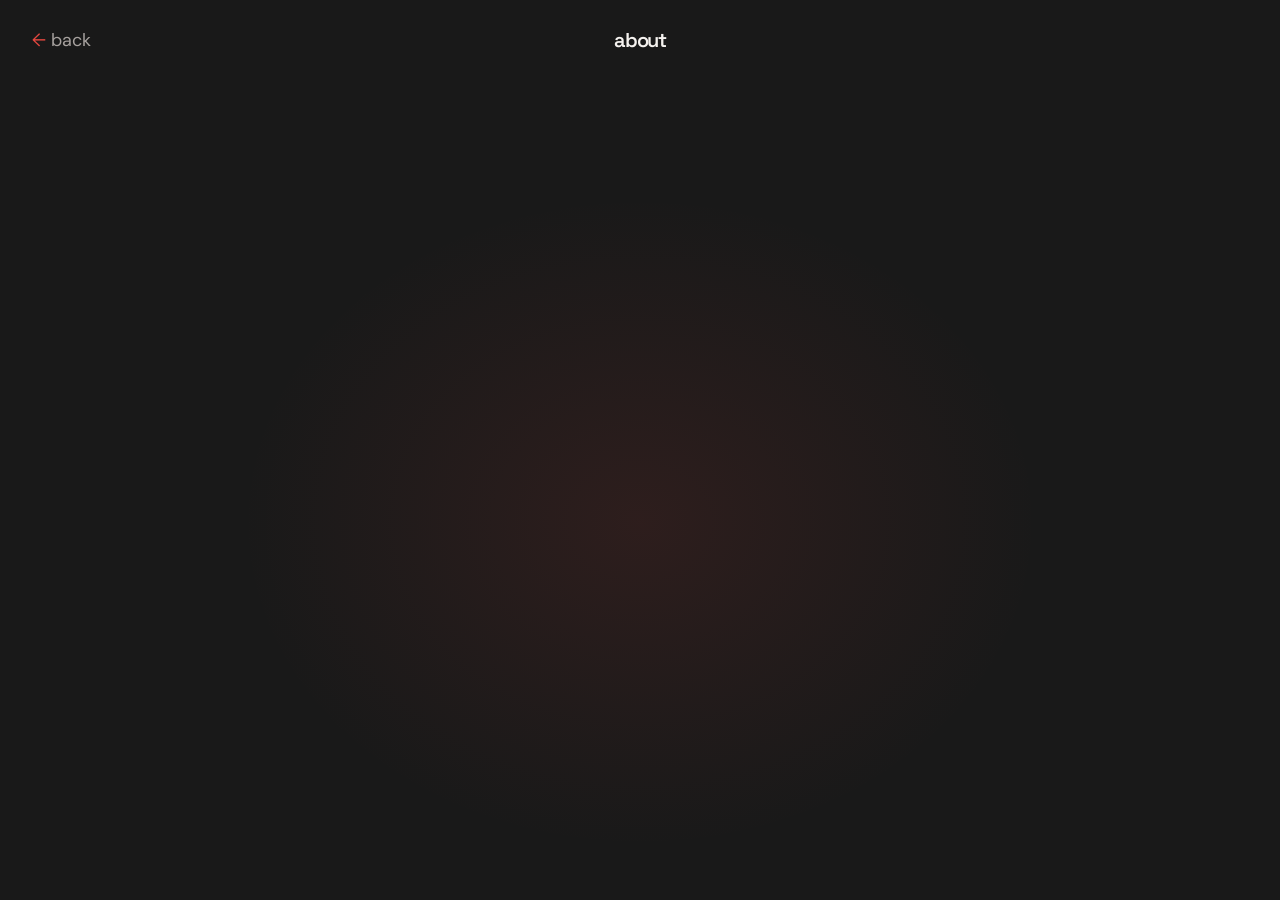
<file: about.html>
<!DOCTYPE html>
<html lang="en">
  <head>
    <meta charset="UTF-8" />
    <meta name="viewport" content="width=device-width, initial-scale=1.0" />
    <title>about — kosen</title>
    <link rel="preconnect" href="https://fonts.googleapis.com" />
    <link rel="preconnect" href="https://fonts.gstatic.com" crossorigin />
    <link
      href="https://fonts.googleapis.com/css2?family=DM+Sans:wght@400;500;600;700&family=Space+Grotesk:wght@500;600;700&display=swap"
      rel="stylesheet"
    />
    <link rel="stylesheet" href="styles.css" />
  </head>
  <body class="minimal-page">
    <header class="minimal-header">
      <a class="minimal-back" href="index.html">back</a>
      <h1 class="minimal-title">about</h1>
    </header>
  </body>
</html>
</file>
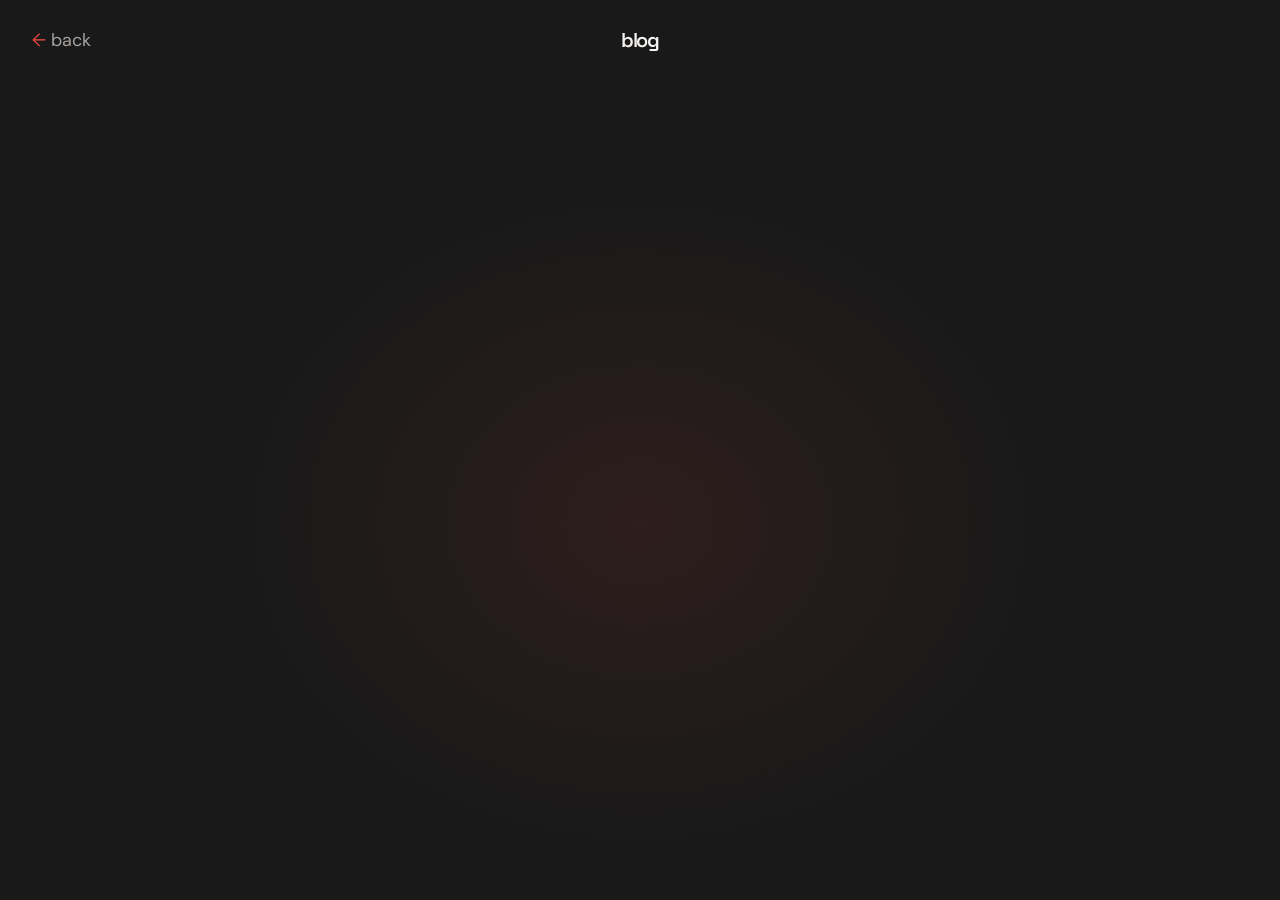
<file: blog.html>
<!DOCTYPE html>
<html lang="en">
  <head>
    <meta charset="UTF-8" />
    <meta name="viewport" content="width=device-width, initial-scale=1.0" />
    <title>blog — kosen</title>
    <link rel="preconnect" href="https://fonts.googleapis.com" />
    <link rel="preconnect" href="https://fonts.gstatic.com" crossorigin />
    <link
      href="https://fonts.googleapis.com/css2?family=DM+Sans:wght@400;500;600;700&family=Space+Grotesk:wght@500;600;700&display=swap"
      rel="stylesheet"
    />
    <link rel="stylesheet" href="styles.css" />
  </head>
  <body class="minimal-page">
    <header class="minimal-header">
      <a class="minimal-back" href="index.html">back</a>
      <h1 class="minimal-title">blog</h1>
    </header>
  </body>
</html>
</file>
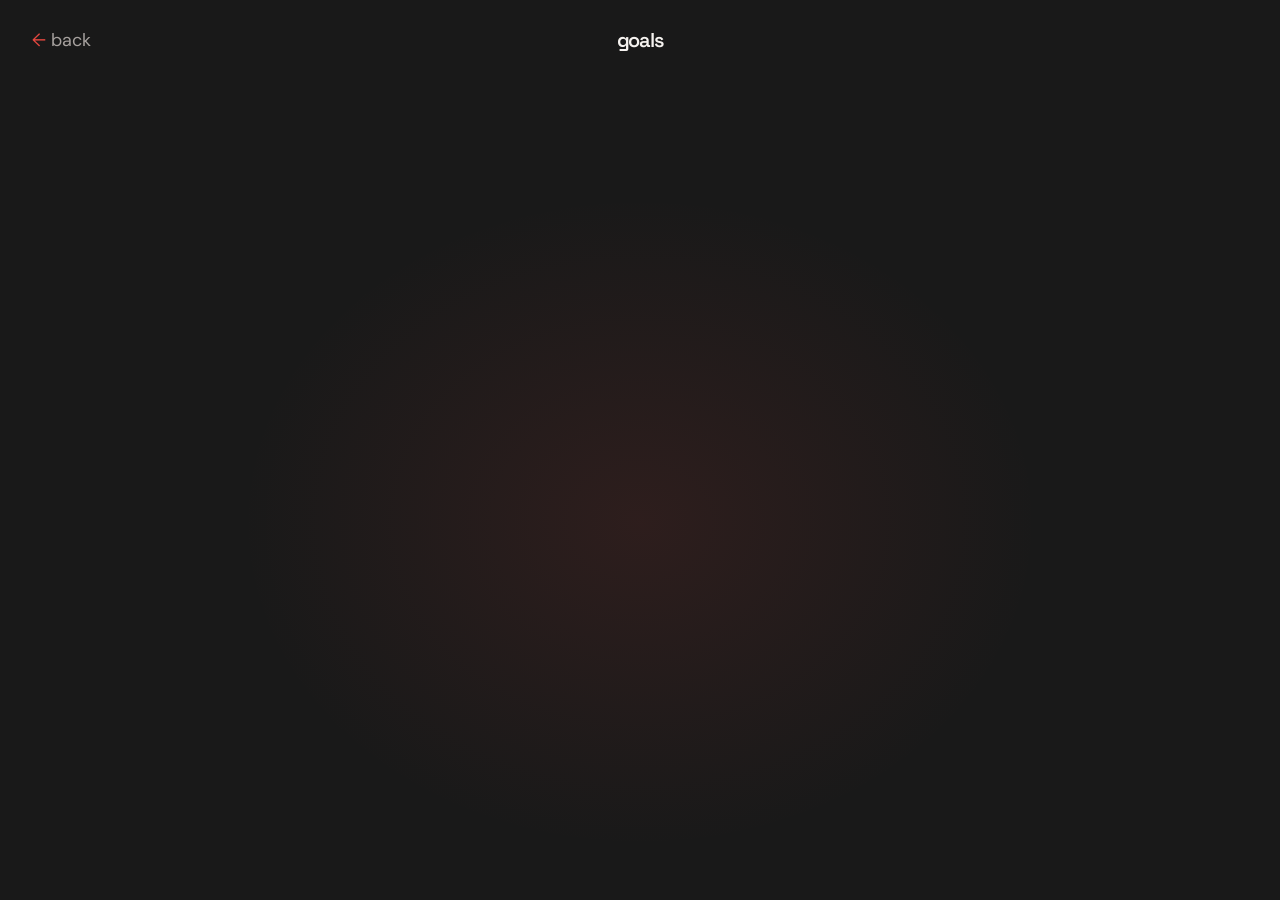
<file: goals.html>
<!DOCTYPE html>
<html lang="en">
  <head>
    <meta charset="UTF-8" />
    <meta name="viewport" content="width=device-width, initial-scale=1.0" />
    <title>goals — kosen</title>
    <link rel="preconnect" href="https://fonts.googleapis.com" />
    <link rel="preconnect" href="https://fonts.gstatic.com" crossorigin />
    <link
      href="https://fonts.googleapis.com/css2?family=DM+Sans:wght@400;500;600;700&family=Space+Grotesk:wght@500;600;700&display=swap"
      rel="stylesheet"
    />
    <link rel="stylesheet" href="styles.css" />
  </head>
  <body class="minimal-page">
    <header class="minimal-header">
      <a class="minimal-back" href="index.html">back</a>
      <h1 class="minimal-title">goals</h1>
    </header>
  </body>
</html>
</file>
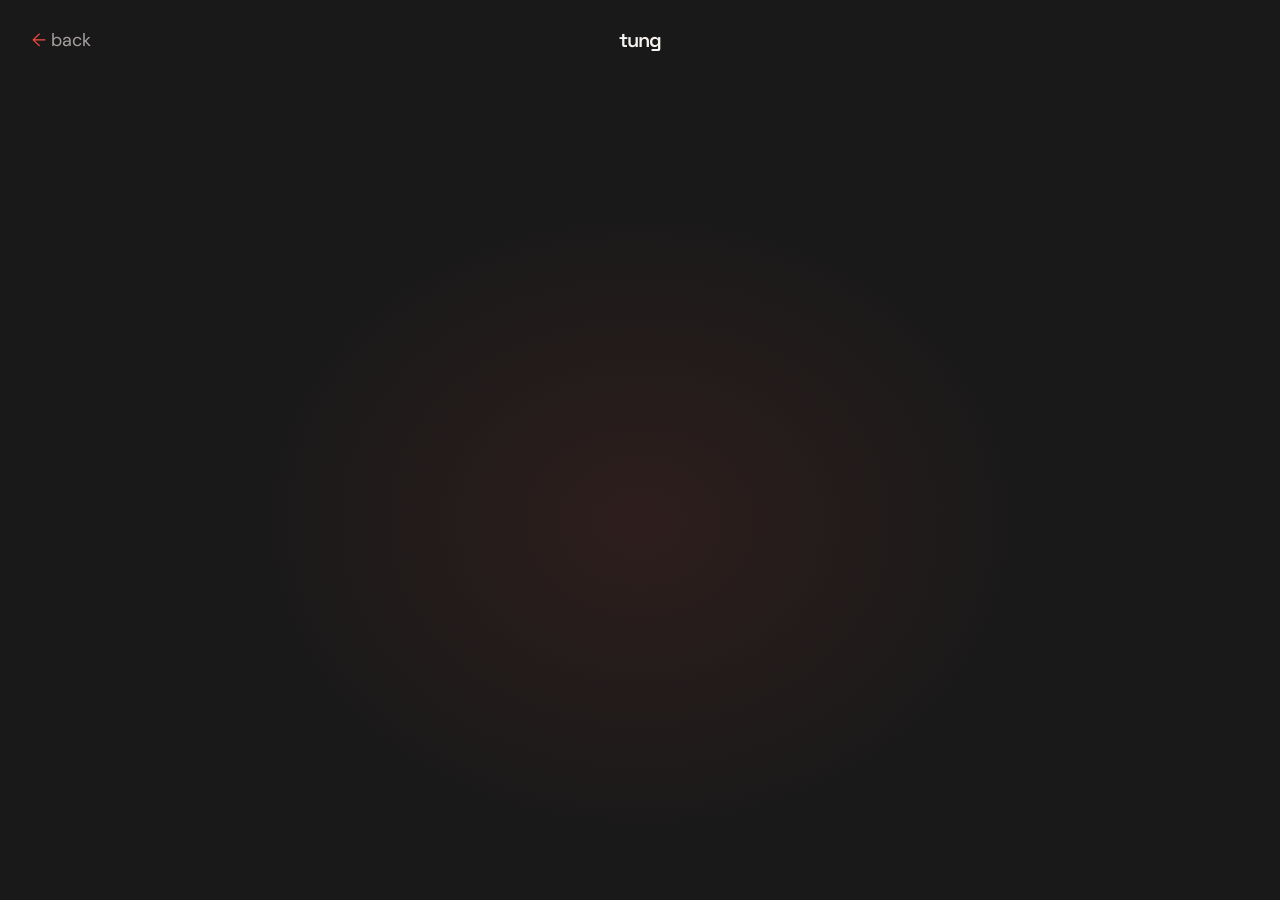
<file: tung.html>
<!DOCTYPE html>
<html lang="en">
  <head>
    <meta charset="UTF-8" />
    <meta name="viewport" content="width=device-width, initial-scale=1.0" />
    <title>tung — kosen</title>
    <link rel="preconnect" href="https://fonts.googleapis.com" />
    <link rel="preconnect" href="https://fonts.gstatic.com" crossorigin />
    <link
      href="https://fonts.googleapis.com/css2?family=DM+Sans:wght@400;500;600;700&family=Space+Grotesk:wght@500;600;700&display=swap"
      rel="stylesheet"
    />
    <link rel="stylesheet" href="styles.css" />
  </head>
  <body class="minimal-page">
    <header class="minimal-header">
      <a class="minimal-back" href="index.html">back</a>
      <h1 class="minimal-title">tung</h1>
    </header>
  </body>
</html>
</file>
<file: styles.css>
:root {
  color-scheme: dark;
  --background: #191919;
  --surface: #222222;
  --surface-raised: #292929;
  --text: #f5f2ef;
  --muted: #a6a19e;
  --red: #e3473f;
  --red-dark: #9c2927;
  --line: rgba(255, 255, 255, 0.12);
  --display: "Space Grotesk", "Arial", sans-serif;
  --body: "DM Sans", "Arial", sans-serif;
}

.home-page {
  min-height: 100vh;
  background:
    radial-gradient(ellipse at 50% 58%, rgba(227, 71, 63, 0.1), transparent 25rem),
    var(--background);
}

.home-nav {
  flex-direction: column;
  align-items: center;
  height: auto;
  gap: 24px;
}

.home-nav .nav-link {
  min-height: unset;
  padding: 0;
  font-size: clamp(18px, calc(3.2vw - 3.4px), 28px);
  letter-spacing: 0.04em;
  transition: color 160ms ease, transform 160ms ease;
}

.home-nav .nav-link:hover {
  transform: scale(1.06);
  color: #77716e;
}

.home-nav .nav-link.active::after,
.home-nav .nav-link:hover::after {
  content: none;
}

.home-main {
  display: flex;
  min-height: 100vh;
  flex-direction: column;
  align-items: center;
  justify-content: center;
  gap: 36px;
  padding: 0 20px 280px;
}

.home-title {
  margin: 0;
  font-family: "Coolvetica", "Arial", sans-serif;
  font-size: clamp(50px, calc(11vw - 8px), 104px);
  font-weight: 400;
  letter-spacing: normal;
  line-height: 1;
  transform: translateY(-95px);
}

.home-title span {
  color: var(--red);
}

.minimal-page {
  min-height: 100vh;
  background:
    radial-gradient(ellipse at 50% 58%, rgba(227, 71, 63, 0.1), transparent 25rem),
    var(--background);
}

.minimal-header {
  position: absolute;
  top: 30px;
  right: 32px;
  left: 32px;
  display: grid;
  grid-template-columns: 1fr auto 1fr;
  align-items: center;
}

.minimal-back {
  justify-self: start;
  line-height: 1;
  color: var(--muted);
  font-size: 18px;
  transition: color 160ms ease;
}

.minimal-back::before {
  content: "← ";
  color: var(--red);
}

.minimal-back:hover {
  color: var(--text);
}

.minimal-title {
  justify-self: center;
  margin: 0;
  font: 600 20px / 1 var(--display);
  letter-spacing: -0.06em;
}

* {
  box-sizing: border-box;
}

html {
  scroll-behavior: smooth;
}

body {
  min-width: 320px;
  margin: 0;
  background:
    radial-gradient(ellipse at 80% 6%, rgba(227, 71, 63, 0.08), transparent 32rem),
    var(--background);
  color: var(--text);
  font-family: var(--body);
  -webkit-font-smoothing: antialiased;
}

a {
  color: inherit;
  text-decoration: none;
}

a:focus-visible {
  outline: 2px solid var(--text);
  outline-offset: 5px;
}

.site-header,
.site-footer {
  width: min(1120px, calc(100% - 64px));
  margin: 0 auto;
  display: flex;
  align-items: center;
  justify-content: space-between;
}

.site-header {
  height: 88px;
  border-bottom: 1px solid var(--line);
}

.brand {
  display: inline-flex;
  align-items: center;
  gap: 10px;
  font: 700 20px var(--display);
  letter-spacing: -0.07em;
}

.brand-mark {
  display: grid;
  width: 32px;
  height: 32px;
  place-items: center;
  border-radius: 9px;
  background: var(--red);
  color: white;
  font: 700 17px var(--display);
  letter-spacing: -0.05em;
}

.brand-period,
.art-core span {
  color: var(--red);
}

.site-nav {
  display: flex;
  gap: 36px;
  height: 100%;
}

.nav-link {
  position: relative;
  display: grid;
  align-items: center;
  color: var(--muted);
  font-size: 13px;
  transition: color 160ms ease;
}

.nav-link:hover,
.nav-link.active {
  color: var(--text);
}

.nav-link.active::after {
  position: absolute;
  right: 0;
  bottom: -1px;
  left: 0;
  height: 2px;
  background: var(--red);
  content: "";
}

.header-note {
  color: var(--muted);
  font-size: 12px;
}

.header-note span,
.text-link span {
  margin-left: 5px;
  color: var(--red);
}

main {
  width: min(1120px, calc(100% - 64px));
  margin: 0 auto;
}

.hero {
  display: grid;
  min-height: 510px;
  grid-template-columns: 1.15fr 0.85fr;
  align-items: center;
  gap: 40px;
  padding: 62px 0 70px;
}

.eyebrow {
  margin: 0 0 22px;
  color: var(--muted);
  font-size: 10px;
  font-weight: 700;
  letter-spacing: 0.17em;
}

.status-dot {
  display: inline-block;
  width: 7px;
  height: 7px;
  margin-right: 8px;
  border-radius: 50%;
  background: var(--red);
  box-shadow: 0 0 12px rgba(227, 71, 63, 0.6);
  vertical-align: 1px;
}

h1,
h2,
h3,
p {
  margin-top: 0;
}

h1,
h2,
h3 {
  font-family: var(--display);
}

.hero h1,
.page-intro h1 {
  margin-bottom: 22px;
  font-size: clamp(42px, 6vw, 70px);
  letter-spacing: -0.075em;
  line-height: 1.03;
}

.hero h1 span,
.page-intro h1 span {
  color: var(--red);
}

.hero-description {
  max-width: 505px;
  margin-bottom: 30px;
  color: #bdb8b5;
  font-size: 15px;
  line-height: 1.8;
}

.hero-actions {
  display: flex;
  align-items: center;
  gap: 25px;
}

.button {
  display: inline-flex;
  min-height: 46px;
  align-items: center;
  justify-content: center;
  gap: 20px;
  padding: 0 18px;
  border-radius: 5px;
  font-size: 12px;
  font-weight: 700;
  transition: background 160ms ease, transform 160ms ease;
}

.button:hover {
  transform: translateY(-2px);
}

.button-primary {
  background: var(--red);
  color: white;
}

.button-primary:hover {
  background: #f1554d;
}

.text-link {
  color: var(--text);
  font-size: 12px;
  font-weight: 600;
}

.hero-art {
  position: relative;
  display: grid;
  min-height: 340px;
  place-items: center;
  overflow: hidden;
  border: 1px solid rgba(255, 255, 255, 0.08);
  border-radius: 14px;
  background:
    radial-gradient(circle at 50% 50%, rgba(227, 71, 63, 0.18), transparent 48%),
    linear-gradient(145deg, #242222, #1d1d1d 68%);
}

.art-orbit {
  position: absolute;
  width: 235px;
  height: 235px;
  border: 1px solid rgba(227, 71, 63, 0.5);
  border-radius: 50%;
}

.orbit-two {
  width: 300px;
  height: 300px;
  border-color: rgba(255, 255, 255, 0.1);
}

.art-core {
  display: grid;
  width: 130px;
  height: 130px;
  place-items: center;
  border: 1px solid rgba(255, 255, 255, 0.18);
  border-radius: 34px;
  background: linear-gradient(145deg, #302a29, #211f1f);
  box-shadow: 0 18px 70px rgba(0, 0, 0, 0.4);
  font: 700 70px var(--display);
  letter-spacing: -0.1em;
  transform: rotate(-8deg);
}

.art-label {
  position: absolute;
  color: #aaa3a0;
  font-size: 8px;
  font-weight: 700;
  letter-spacing: 0.18em;
}

.label-top {
  top: 28px;
  left: 28px;
}

.label-bottom {
  right: 28px;
  bottom: 28px;
}

.art-star {
  position: absolute;
  color: var(--red);
}

.star-one {
  top: 23%;
  right: 22%;
  font-size: 17px;
}

.star-two {
  bottom: 23%;
  left: 20%;
  color: #eee8e2;
  font-size: 11px;
}

.welcome-strip {
  display: flex;
  min-height: 84px;
  align-items: center;
  gap: 22px;
  padding: 18px 26px;
  border-left: 3px solid var(--red);
  background: #242323;
}

.strip-number,
.section-index {
  color: var(--red);
  font: 600 11px var(--display);
  letter-spacing: 0.08em;
}

.welcome-strip p {
  flex: 1;
  margin: 0;
  color: #c9c4c0;
  font-size: 13px;
}

.welcome-strip strong {
  color: var(--text);
}

.strip-decoration {
  color: var(--red);
  font-size: 20px;
}

.section-block {
  padding: 82px 0 90px;
}

.section-heading {
  display: flex;
  align-items: end;
  justify-content: space-between;
  margin-bottom: 24px;
}

.section-heading .eyebrow {
  margin-bottom: 10px;
}

.section-heading h2 {
  margin: 0;
  font-size: 30px;
  letter-spacing: -0.06em;
}

.section-index {
  padding-bottom: 4px;
  color: var(--muted);
}

.feature-grid {
  display: grid;
  grid-template-columns: repeat(2, 1fr);
  gap: 16px;
}

.feature-card {
  position: relative;
  display: flex;
  min-height: 235px;
  flex-direction: column;
  align-items: flex-start;
  padding: 27px 28px 24px;
  overflow: hidden;
  border: 1px solid var(--line);
  border-radius: 7px;
  background: var(--surface);
  transition: border-color 180ms ease, transform 180ms ease;
}

.feature-card:hover {
  transform: translateY(-3px);
  border-color: rgba(227, 71, 63, 0.7);
}

.about-card::after,
.blog-card::after {
  position: absolute;
  right: -26px;
  bottom: -70px;
  width: 190px;
  height: 190px;
  border: 1px solid rgba(227, 71, 63, 0.16);
  border-radius: 50%;
  content: "";
  pointer-events: none;
}

.blog-card::after {
  right: -55px;
  bottom: -100px;
  width: 235px;
  height: 235px;
}

.card-icon {
  display: grid;
  width: 32px;
  height: 32px;
  margin-bottom: 20px;
  place-items: center;
  border-radius: 6px;
  background: rgba(227, 71, 63, 0.15);
  color: #f06a62;
  font-size: 15px;
}

.card-kicker {
  margin-bottom: 8px;
  color: var(--muted);
  font-size: 9px;
  font-weight: 700;
  letter-spacing: 0.14em;
}

.feature-card h3 {
  margin-bottom: 8px;
  font-size: 21px;
  letter-spacing: -0.04em;
}

.feature-card > p:not(.card-kicker) {
  margin-bottom: 20px;
  color: var(--muted);
  font-size: 12px;
  line-height: 1.65;
}

.card-action {
  margin-top: auto;
  color: var(--text);
  font-size: 11px;
  font-weight: 600;
}

.card-action span {
  margin-left: 7px;
  color: var(--red);
}

.site-footer {
  min-height: 86px;
  border-top: 1px solid var(--line);
}

.footer-brand {
  font-size: 16px;
}

.footer-brand .brand-mark {
  width: 26px;
  height: 26px;
  border-radius: 7px;
  font-size: 14px;
}

.site-footer p,
.back-to-top {
  margin: 0;
  color: var(--muted);
  font-size: 10px;
}

.back-to-top:hover {
  color: var(--text);
}

.inner-page {
  min-height: calc(100vh - 174px);
  padding-top: 72px;
}

.page-intro {
  max-width: 700px;
  padding-bottom: 55px;
}

.page-intro .hero-description {
  max-width: 560px;
}

.about-layout {
  display: grid;
  grid-template-columns: 0.8fr 1.2fr;
  gap: 85px;
  align-items: center;
  padding: 46px 0 86px;
  border-top: 1px solid var(--line);
}

.about-marker {
  display: flex;
  min-height: 300px;
  flex-direction: column;
  align-items: center;
  justify-content: center;
  gap: 22px;
  border-radius: 10px;
  background:
    radial-gradient(circle at center, rgba(227, 71, 63, 0.2), transparent 55%),
    var(--surface);
}

.marker-ring {
  display: grid;
  width: 145px;
  height: 145px;
  place-items: center;
  border: 1px solid rgba(227, 71, 63, 0.7);
  border-radius: 50%;
  box-shadow: 0 0 0 17px rgba(227, 71, 63, 0.06), 0 0 0 34px rgba(227, 71, 63, 0.04);
  color: var(--text);
  font: 700 68px var(--display);
}

.marker-caption {
  color: var(--muted);
  font-size: 8px;
  font-weight: 700;
  letter-spacing: 0.17em;
  line-height: 1.8;
  text-align: center;
}

.about-copy .eyebrow {
  margin-bottom: 12px;
}

.about-copy h2 {
  margin-bottom: 20px;
  font-size: clamp(27px, 3.5vw, 39px);
  letter-spacing: -0.07em;
  line-height: 1.14;
}

.about-copy h2 span {
  color: var(--red);
}

.about-copy > p:not(.eyebrow) {
  color: #bdb8b5;
  font-size: 13px;
  line-height: 1.85;
}

.about-copy .button {
  margin-top: 10px;
}

.blog-intro {
  padding-bottom: 40px;
}

.blog-list {
  display: grid;
  grid-template-columns: repeat(3, 1fr);
  gap: 14px;
  padding-bottom: 20px;
}

.post-card {
  display: flex;
  min-height: 270px;
  flex-direction: column;
  padding: 22px;
  border: 1px solid var(--line);
  border-radius: 7px;
  background: linear-gradient(145deg, #252323, #202020);
  transition: border-color 180ms ease, transform 180ms ease;
}

.post-card:hover {
  transform: translateY(-3px);
  border-color: rgba(227, 71, 63, 0.55);
}

.post-meta,
.post-bottom {
  display: flex;
  align-items: center;
  justify-content: space-between;
  gap: 10px;
  color: var(--muted);
  font-size: 8px;
  font-weight: 700;
  letter-spacing: 0.11em;
}

.post-category {
  color: #f07870;
}

.post-card h2 {
  margin: 29px 0 12px;
  font-size: 21px;
  letter-spacing: -0.05em;
  line-height: 1.2;
}

.post-card > p {
  margin-bottom: 25px;
  color: #aaa5a2;
  font-size: 11px;
  line-height: 1.75;
}

.post-bottom {
  margin-top: auto;
  padding-top: 14px;
  border-top: 1px solid var(--line);
}

.post-arrow {
  color: var(--red);
  font-size: 14px;
}

.blog-note {
  margin: 0 0 74px;
  color: var(--muted);
  font-size: 10px;
}

@media (max-width: 760px) {
  .site-header,
  .site-footer,
  main {
    width: min(100% - 40px, 560px);
  }

  .site-header {
    height: 74px;
  }

  .site-nav {
    gap: 18px;
  }

  .header-note {
    display: none;
  }

  .hero {
    min-height: unset;
    grid-template-columns: 1fr;
    gap: 34px;
    padding: 68px 0 40px;
  }

  .hero-art {
    min-height: 300px;
  }

  .section-block {
    padding: 62px 0;
  }

  .about-layout {
    grid-template-columns: 1fr;
    gap: 35px;
    padding-top: 30px;
  }

  .about-marker {
    min-height: 250px;
  }

  .blog-list {
    grid-template-columns: 1fr;
  }

  .post-card {
    min-height: 230px;
  }

  .inner-page {
    padding-top: 55px;
  }
}

@media (max-width: 480px) {
  .site-header,
  .site-footer,
  main {
    width: calc(100% - 36px);
  }

  .brand {
    font-size: 18px;
  }

  .site-nav {
    gap: 13px;
  }

  .nav-link {
    font-size: 11px;
  }

  .hero h1,
  .page-intro h1 {
    font-size: 43px;
  }

  .hero-actions {
    align-items: flex-start;
    flex-direction: column;
    gap: 18px;
  }

  .welcome-strip {
    gap: 13px;
    padding: 16px;
  }

  .welcome-strip p {
    font-size: 11px;
    line-height: 1.6;
  }

  .feature-grid {
    grid-template-columns: 1fr;
  }

  .section-heading h2 {
    font-size: 26px;
  }

  .site-footer {
    min-height: 100px;
    flex-wrap: wrap;
    justify-content: space-between;
    gap: 6px;
    padding: 18px 0;
  }

  .site-footer p {
    order: 1;
    width: 100%;
  }
}

@media (max-width: 480px) {
  .minimal-header {
    top: 24px;
    right: 20px;
    left: 20px;
  }

  .home-nav {
    gap: 30px;
  }

}

@media (prefers-reduced-motion: reduce) {
  *,
  *::before,
  *::after {
    scroll-behavior: auto !important;
    transition-duration: 0.01ms !important;
  }
}
</file>
